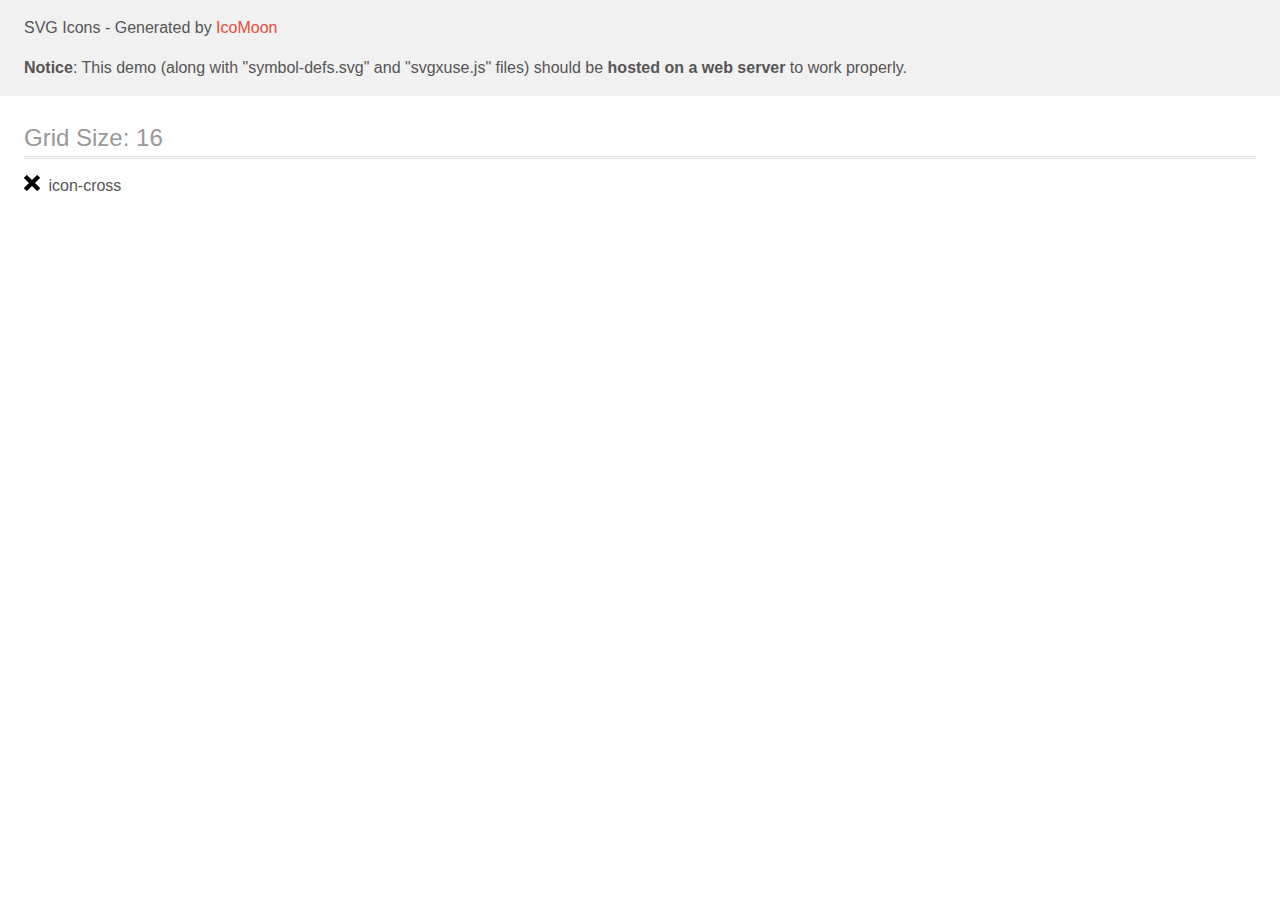
<file: fonts/icomoon_1_icons/demo-external-svg.html>
<!doctype html>
<html>
<head>
    <title>IcoMoon - SVG Icons</title>
    <meta charset="utf-8">
    <meta name="viewport" content="width=device-width, initial-scale=1">
    <link rel="stylesheet" href="demo-files/demo.css">
    <link rel="stylesheet" href="style.css">
</head>
<body>
<header class="bgc1 clearfix">
<div class="mhl">
    <p>SVG Icons - Generated by <a href="https://icomoon.io/app">IcoMoon</a></p><p><strong>Notice</strong>: This demo (along with "symbol-defs.svg" and "svgxuse.js" files) should be <b>hosted on a web server</b> to work properly.</p>
</div>
</header>
    <div class="clearfix mhl ptl">
        <h1 class="mvm mtn fgc1">Grid Size: 16</h1>
        <div class="glyph fs1">
            <div class="clearfix pbs">
                <svg class="icon icon-cross"><use xlink:href="symbol-defs.svg#icon-cross"></use></svg><span class="mls"> icon-cross</span>
            </div>
        </div>
  </div>
<script defer src="svgxuse.js"></script>
</body>
</html>
</file>
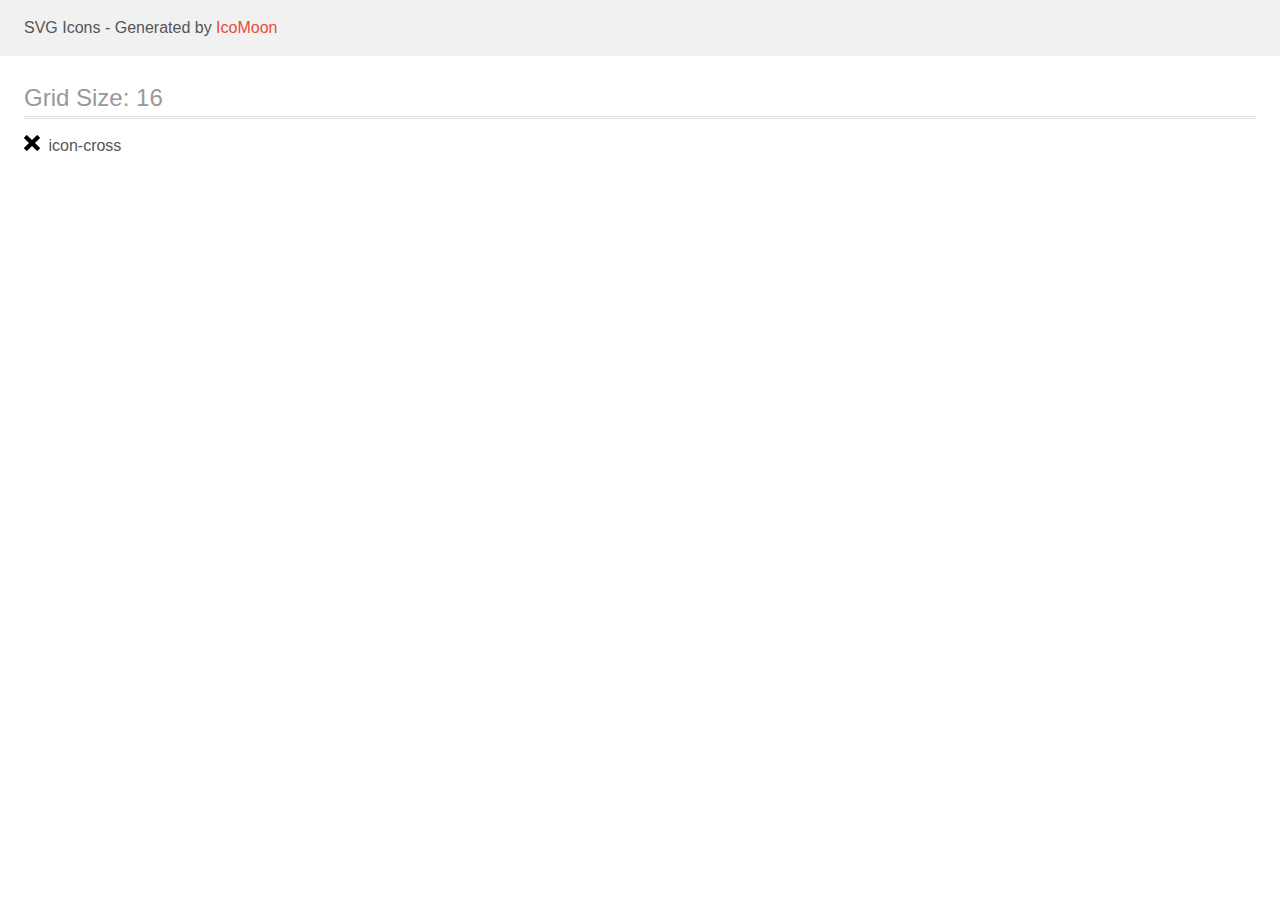
<file: fonts/icomoon_1_icons/demo.html>
<!doctype html>
<html>
<head>
    <title>IcoMoon - SVG Icons</title>
    <meta charset="utf-8">
    <meta name="viewport" content="width=device-width, initial-scale=1">
    <link rel="stylesheet" href="demo-files/demo.css">
    <link rel="stylesheet" href="style.css">
</head>
<body>
<svg style="position: absolute; width: 0; height: 0; overflow: hidden;" version="1.1" xmlns="http://www.w3.org/2000/svg" xmlns:xlink="http://www.w3.org/1999/xlink">
<defs>
<symbol id="icon-cross" viewBox="0 0 16 16">
<title>cross</title>
<path class="path1" d="M15.854 12.854c-0-0-0-0-0-0l-4.854-4.854 4.854-4.854c0-0 0-0 0-0 0.052-0.052 0.090-0.113 0.114-0.178 0.066-0.178 0.028-0.386-0.114-0.529l-2.293-2.293c-0.143-0.143-0.351-0.181-0.529-0.114-0.065 0.024-0.126 0.062-0.178 0.114 0 0-0 0-0 0l-4.854 4.854-4.854-4.854c-0-0-0-0-0-0-0.052-0.052-0.113-0.090-0.178-0.114-0.178-0.066-0.386-0.029-0.529 0.114l-2.293 2.293c-0.143 0.143-0.181 0.351-0.114 0.529 0.024 0.065 0.062 0.126 0.114 0.178 0 0 0 0 0 0l4.854 4.854-4.854 4.854c-0 0-0 0-0 0-0.052 0.052-0.090 0.113-0.114 0.178-0.066 0.178-0.029 0.386 0.114 0.529l2.293 2.293c0.143 0.143 0.351 0.181 0.529 0.114 0.065-0.024 0.126-0.062 0.178-0.114 0-0 0-0 0-0l4.854-4.854 4.854 4.854c0 0 0 0 0 0 0.052 0.052 0.113 0.090 0.178 0.114 0.178 0.066 0.386 0.029 0.529-0.114l2.293-2.293c0.143-0.143 0.181-0.351 0.114-0.529-0.024-0.065-0.062-0.126-0.114-0.178z"></path>
</symbol>
</defs>
</svg>

<header class="bgc1 clearfix">
<div class="mhl">
    <p>SVG Icons - Generated by <a href="https://icomoon.io/app">IcoMoon</a></p>
</div>
</header>
    <div class="clearfix mhl ptl">
        <h1 class="mvm mtn fgc1">Grid Size: 16</h1>
        <div class="glyph fs1">
            <div class="clearfix pbs">
                <svg class="icon icon-cross"><use xlink:href="#icon-cross"></use></svg><span class="mls"> icon-cross</span>
            </div>
        </div>
  </div>
<script defer src="svgxuse.js"></script>
</body>
</html>
</file>
<file: fonts/icomoon_1_icons/demo-files/demo.css>
body {
  padding: 0;
  margin: 0;
  font-family: sans-serif;
  font-size: 1em;
  line-height: 1.5;
  color: #555;
  background: #fff;
}
h1 {
  font-size: 1.5em;
  font-weight: normal;
  box-shadow: 0 1px #ddd, 0 2px #fff, 0 3px #ddd;
}
small {
  font-size: .66666667em;
}
a {
  color: #e74c3c;
  text-decoration: none;
}
a:hover, a:focus {
  box-shadow: 0 1px #e74c3c;
}
.bshadow0, input {
  box-shadow: inset 0 -2px #e7e7e7;
}
input:hover {
  box-shadow: inset 0 -2px #ccc;
}
input, fieldset {
  font-size: 1em;
  margin: 0;
  padding: 0;
  border: 0;
}
input {
  color: inherit;
  line-height: 1.5;
  height: 1.5em;
  padding: .25em 0;
}
input:focus {
  outline: none;
  box-shadow: inset 0 -2px #449fdb;
}
.glyph {
  font-size: 16px;
  width: 17em;
  margin-right: 1.5em;
  float: left;
  overflow: hidden;
}
svg {
  color: #000;
}
.liga {
  width: 80%;
  width: calc(100% - 2.5em);
}
.talign-right {
  text-align: right;
}
.talign-center {
  text-align: center;
}
.bgc1 {
  background: #f1f1f1;
}
.fgc0 {
  color: #000;
}
.fgc1 {
  color: #999;
}
p {
  margin-top: 1em;
  margin-bottom: 1em;
}
.mvm {
  margin-top: .75em;
  margin-bottom: .75em;
}
.mtn {
  margin-top: 0;
}
.mtl, .mal {
  margin-top: 1.5em;
}
.mbl, .mal {
  margin-bottom: 1.5em;
}
.mal, .mhl {
  margin-left: 1.5em;
  margin-right: 1.5em;
}
.mhmm {
  margin-left: 1em;
  margin-right: 1em;
}
.mls {
  margin-left: .25em;
}
.ptl {
  padding-top: 1.5em;
}
.pbs, .pvs {
  padding-bottom: .25em;
}
.pvs, .pts {
  padding-top: .25em;
}
.unit {
  float: left;
}
.unitRight {
  float: right;
}
.size1of2 {
  width: 50%;
}
.size1of1 {
  width: 100%;
}
.clearfix:before, .clearfix:after {
  content: " ";
  display: table;
}
.clearfix:after {
  clear: both;
}
.hidden-true {
  display: none;
}
.textbox0 {
  width: 3em;
  background: #f1f1f1;
  padding: .25em .5em;
  line-height: 1.5;
  height: 1.5em;
}
.fs0 {
  font-size: 16px;
}
.fs1 {
  font-size: 16px;
}
</file>
<file: fonts/icomoon_1_icons/style.css>
.icon {
  display: inline-block;
  width: 1em;
  height: 1em;
  stroke-width: 0;
  stroke: currentColor;
  fill: currentColor;
}

/* ==========================================
Single-colored icons can be modified like so:
.icon-name {
  font-size: 32px;
  color: red;
}
========================================== */
</file>
